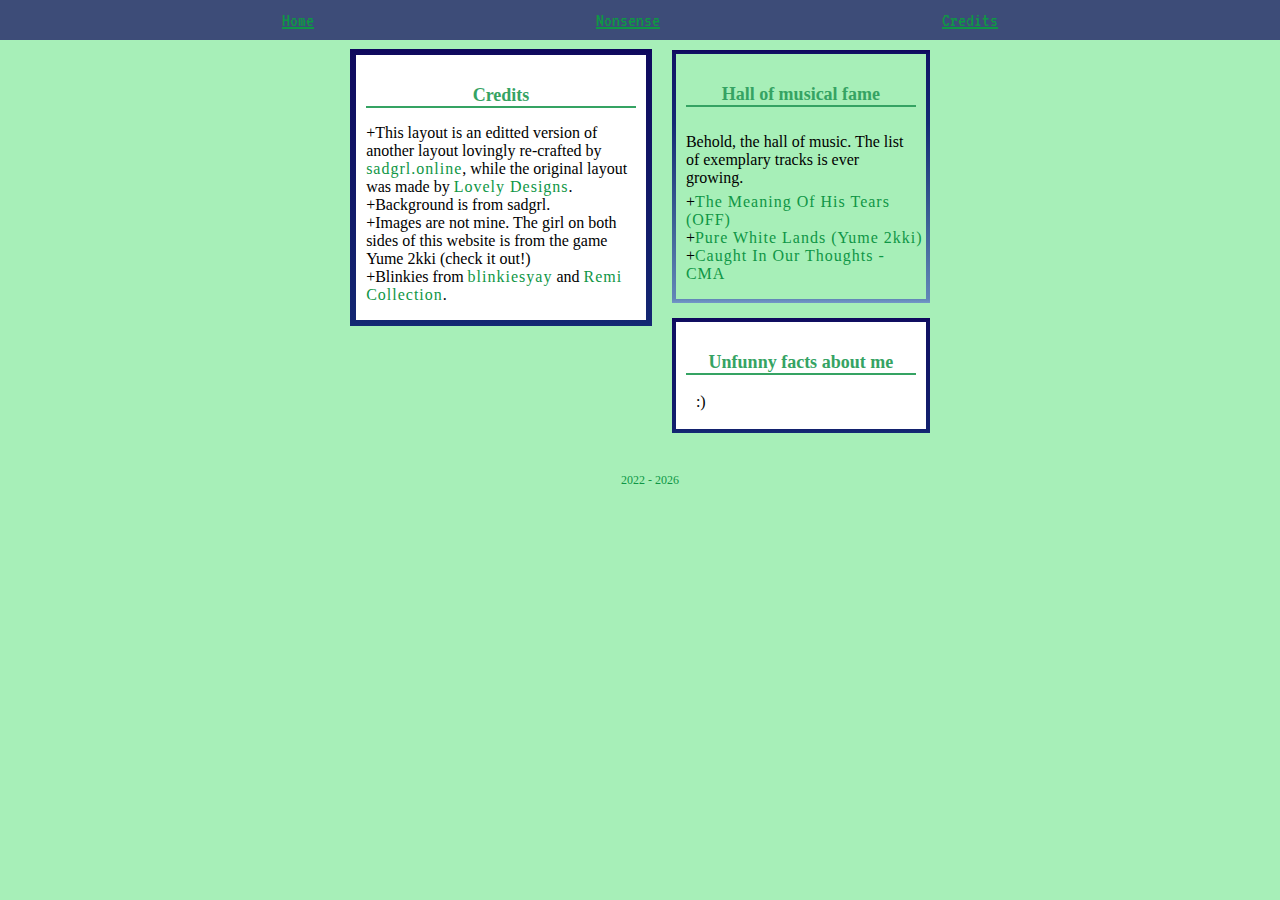
<file: credits.html>
<!-- Everything here goes inside of your <body></body> tags! -->
<!-- based on http://www.lovelyd.shukuya.com/divs/34/index.htm -->
<link rel="stylesheet" href="style.css">

<link rel="icon" type="image/x-icon" href="voidseaicon.png"> 
<title> VOID SEA </title>
<head> 
	<link rel="preconnect" href="https://fonts.googleapis.com">
	<link rel="preconnect" href="https://fonts.gstatic.com" crossorigin>
	<link href="https://fonts.googleapis.com/css2?family=VT323&display=swap" rel="stylesheet">
</head>
<nav id="navbar">
                    <ul>
                        <div title=":D"><li><a href="index.html">Home</a></li></div>
                        <div title="just random shit"><li><a href="nonsense.html">Nonsense</a></li></div>
                        <div title="credits page cuz i dont want to keep updating every page"><li><a href="credits.html">Credits</a></li></div>
                    </ul>
                </nav>

<div class="container">
  
  <aside class="flex">
  <header></header>
  
  
    <div class="left">
      
      <main>
	  
			
       
         <article>
        <div class="subtitle"> Credits</div>
        
          <p>
          <ul class = "links">
          
          <li>This layout is an editted version of another layout lovingly re-crafted by <a href="https://sadgrl.online/" target="_blank">sadgrl.online</a>, while the original layout was made by <a href="http://lovelyd.shukuya.com/" target="_blank">Lovely Designs</a>.</li>
          <li>Background is from sadgrl. </li>
          <li>Images are not mine. The girl on both sides of this website is from the game Yume 2kki (check it out!)</li>
          <li>Blinkies from <a href="https://blinkiesyay.neocities.org/" target="_blank">blinkiesyay</a> and <a href="https://remi-collection.neocities.org/" target="_blank"> Remi Collection</a>.</li>
          </u>
          
          </p>
        </article>
        
        
        
        
      </main>
      
    </div>
    <div class="right">
      <aside class="sidebar">
        <section>
        <div class="subtitle">Hall of musical fame</div>
        <p> Behold, the hall of music. The list of exemplary tracks is ever growing.</p> 
        <ul class="links">
          <li><a href="https://www.youtube.com/watch?v=rnnqoFzT6p0">The Meaning Of His Tears (OFF) </a></li>
           <li><a href="https://www.youtube.com/watch?v=KWJdSz9PKpQ">Pure White Lands (Yume 2kki)</a></li>
           <li><a href="https://www.youtube.com/watch?v=jdVsJWBKZQo">Caught In Our Thoughts - CMA </a></li>
        </ul>
        </section>
      </aside>
	  
	  
	  <article>
        <div class="subtitle"> Unfunny facts about me </div>
          <p> :) </p>
        </article>
	  
    </div>
	
    <header></header>
  </div>
<footer> 2022 -  <script>document.write( new Date().getFullYear() );</script>   </footer>
</div>
</html>
</file>
<file: style.css>
/* You can either copy the below and paste it between style tags on your HTML page, OR you can copy this to a file and name it .css and link it from your HTML page. */
:root {
  --bg-color:215, 248, 229;
  --border-color:#1d1d63;
  --subtitle-color:#35a363;
  --link-color:#0f9646;
  --nav-color:15,7,92;
}

html, body {
  margin:0;
  padding:0;
  background-color:#a7efb8;
  background-attachment:fixed;
  background-image:url('https://sadhost.neocities.org/images/tiles/stars4.gif');
  
}
body a {
  color:var(--link-color);
}
header {
  width:400px;
  background-image:url('https://static1.personality-database.com/profile_images/61023fa6a4b64934bf250438127dd687.png');
  background-repeat: no-repeat;
  background-size:90%;
  margin-bottom:20px;
  margin-left:10px;
  margin-right:10px;
  
}
.flex {
  display:flex;
  margin-top:10px;
}
.sidebar {
   /*background-color:rgba(var(--bg-color),0.9);*/
  
  border-image: linear-gradient(#0f075c, #142a74, #406598,#7498c8) 30;
  border-width: 4px;
  border-style: solid;
  
  background-image:url('https://sadhost.neocities.org/images/tiles/bk024.gif');
  max-width:250px;
  width:auto;
  height:auto;
  margin-left:10px;
  
  position:right;
}

.right > article {
  /*background-color:rgba(var(--bg-color),0.9);*/
  background-color:white;
  background-image:url('https://sadhost.neocities.org/images/tiles/bk024.gif');
  

  
  border-image: linear-gradient(#0f075c, #142a74) 30;
  border-width: 4px;
  border-style: solid;
  
  height:auto;
  width:250px;
  margin-top:15px;
  margin-bottom:20px;
  margin-left:10px;
  margin-right:10px;
  
}
  
article.background-image
{
  opacity: 0.5;
  
}
article {
  /*background-color:rgba(var(--bg-color),0.9);*/
  background-color:white;
  background-image:url('https://sadhost.neocities.org/images/tiles/bk024.gif');
  

  
  border-image: linear-gradient(#0f075c, #142a74) 30;
  border-width: 6px;
  border-style: solid;
  
  margin-top:20px;
  max-width:370px;
  margin-left:10px;
  margin-right:10px;
  
}



.subtitle {
  color:var(--subtitle-color);
  font-size:18px;
  font-weight:bold;
  border-bottom:2px solid var(--subtitle-color);
  margin-left:10px;
  margin-right:10px;
  margin-top:10px;
  text-align:center;
  padding-top:20px;
}
article > p {
  padding:2px;
  padding-left:20px;
  padding-right:20px;
}

p + ul {
    margin-top: -20px;
}
.links {
  list-style-type:'+';
  font-size:16px;
  
}
.links li a {
  color:var(--link-color);
  letter-spacing:1px;
  text-decoration:none;
}

ul {
  list-style-position: inside;
  padding-left: 10;
}

main {
  margin-top:-21px;
}
   section > p {
     padding:10px;
   }
footer {
  color:var(--link-color);
  margin-left:20px;
  padding-top:20px;
  padding-bottom:20px;
  font-size:12px;
  text-align: center;
}

nav {
	height: 40px;
    background: rgba(var(--nav-color),0.7);
    width: 100%;
	font-family: 'VT323', monospace;
	font-size: 20px;
	
}
nav ul{
	display: flex;
    padding: 0;
    margin: 0;
    list-style-type: none;
    justify-content:space-evenly;
}

nav li{
	padding-top:10px;
}
 @media only screen and (max-width: 630px) {
   .sidebar {
     position:relative;
     max-width:100%;
     width:160%;
     height:150px;
     display:flex;
     flex-direction:row;
     flex-wrap:wrap;
     overflow:hidden;
   }
   .flex {
     flex-wrap:wrap;
     flex-direction:row;
   }
   .right {
     order:1;
     width:100%;
   }
   .left {
     order:2;
   }
   section {
     display:flex;
     flex-wrap:wrap;
     width:120px;
   }
}
</file>
